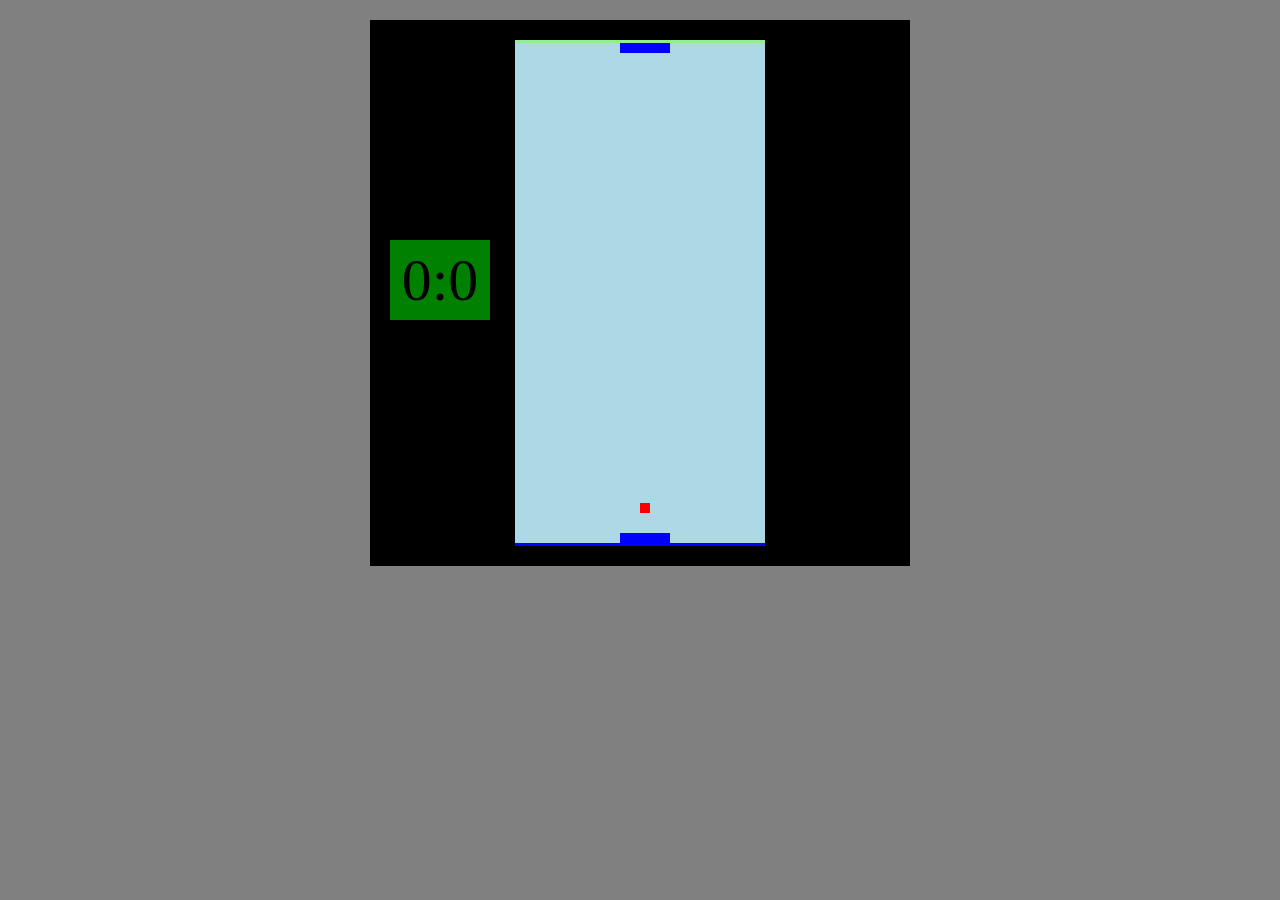
<file: index.html>
<!DOCTYPE HTML>
<html>
<head>
    <title>The game</title>
    <script type="text/javascript" src="js/jquery.js"></script>
    <script type="text/javascript" src="js/key_status.js"></script>
    <script type="text/javascript" src="js/jquery.hotkeys.js"></script>
    <script type="text/javascript" src="js/main.js"></script>
    <link rel="stylesheet" href="css/main.css">
</head>
<body>
<div class="wrap">
<div class="score-block">
0:0
</div>
</div>
</body>
</html>
</file>
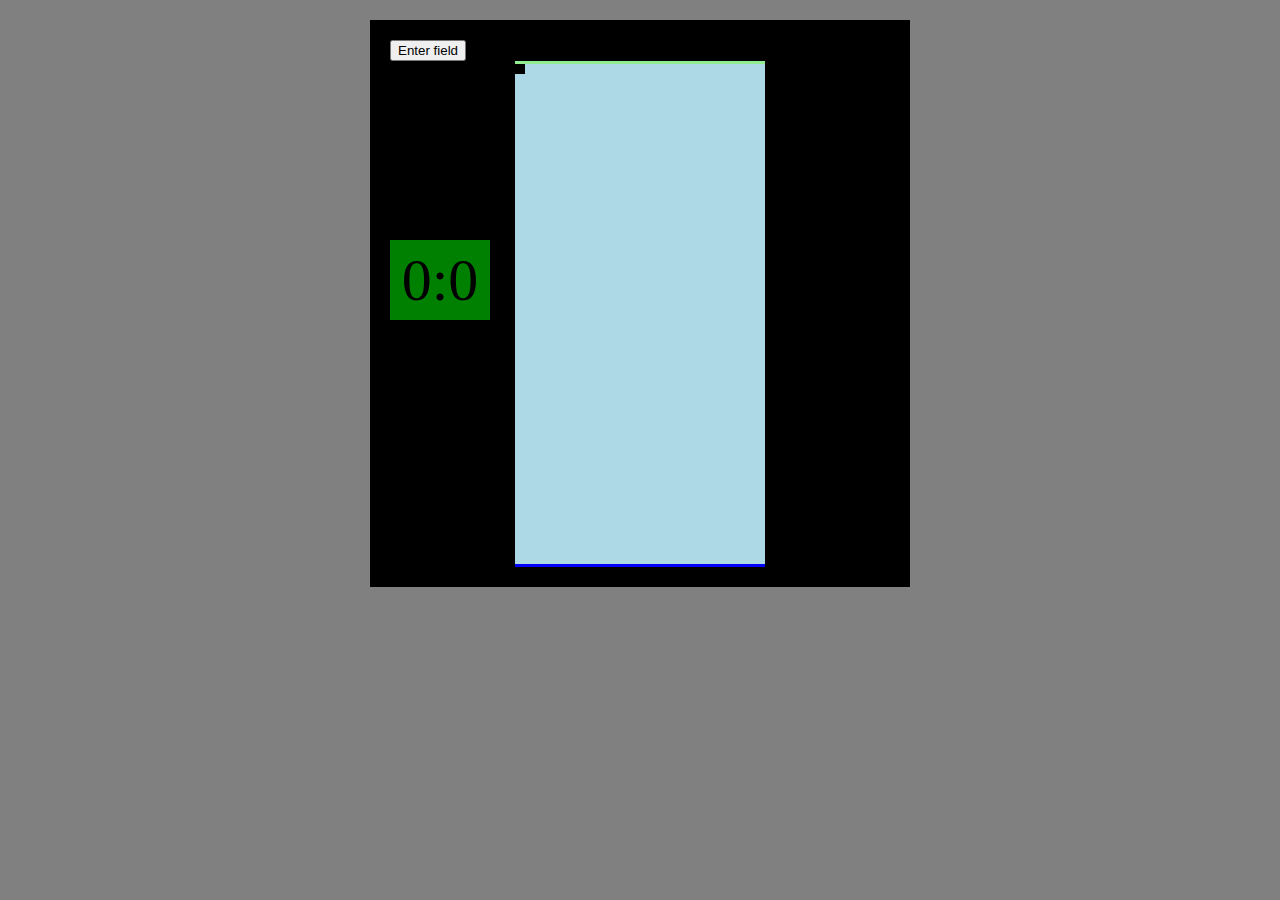
<file: html/index.html>
<!DOCTYPE HTML>
<html>
<head>
    <title>Tennis</title>
    <link rel="stylesheet" href="css/main.css">

    <script type="text/javascript" src="lib/jquery.js"></script>
    <script type="text/javascript" src="lib/key_status.js"></script>
    <script type="text/javascript" src="lib/jquery.hotkeys.js"></script>
    <script src="http://localhost:8082/socket.io/socket.io.js"></script>
    <script type="text/javascript" src="js/pingpong.js"></script>
    <script type="text/javascript" src="js/main.js"></script>
</head>
<body>
<div class="wrap">
    <div class="score-block">
    0:0
    </div>
    <button id="enter-table">Enter field</button>
    <div class="connected-list"></div>
</div>
</body>
</html>
</file>
<file: css/main.css>
body{
    background-color: grey;
    margin: 0;
    padding: 0;
}
canvas{
    background-color: lightblue;
    margin: 0 auto;
    display: block;
    position: relative;
    border-top: 3px solid lightgreen;
    border-bottom: 3px solid blue;
}
.wrap{
    width: 500px;
    margin: 20px auto 0;
    background-color: black;
    padding: 20px;
    position: relative;
}
.score-block{
    width: 100px;
    height: 80px;
    position: absolute;
    top: 220px;
    left: 20px;
    background-color: green;
    font-size: 60px;
    text-align: center;
    line-height: 80px;
}
</file>
<file: html/css/main.css>
body{
    background-color: grey;
    margin: 0;
    padding: 1;
}
canvas{
    background-color: lightblue;
    margin: 0 auto;
    display: block;
    position: relative;
    border-top: 3px solid lightgreen;
    border-bottom: 3px solid blue;
}
.wrap{
    width: 500px;
    margin: 20px auto 0;
    background-color: black;
    padding: 20px;
    position: relative;
}
.score-block{
    width: 100px;
    height: 80px;
    position: absolute;
    top: 220px;
    left: 20px;
    background-color: green;
    font-size: 60px;
    text-align: center;
    line-height: 80px;
}
</file>
